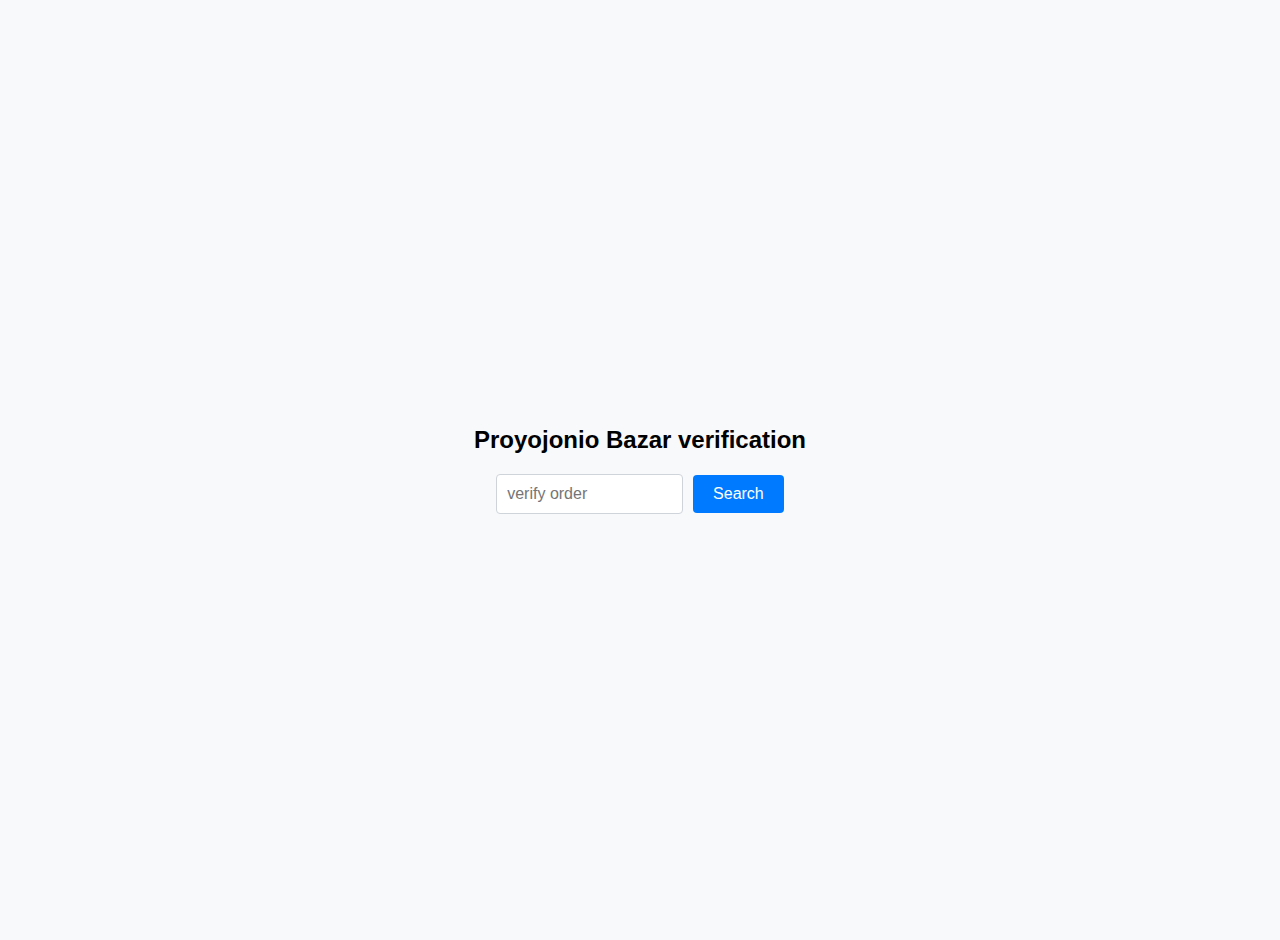
<file: verify.html>
<!DOCTYPE html>
<html lang="en">
<head>
  <meta charset="UTF-8">
  <meta name="viewport" content="width=device-width, initial-scale=1.0">
  <title>Order Number Search</title>
  <style>
    body {
      font-family: Arial, sans-serif;
      background-color: #f8f9fa;
      margin: 0;
      padding: 20px;
      display: flex;
      justify-content: center;
      align-items: center;
      flex-direction: column;
      height: 100vh;
    }
    h1 {
      color: #343a40;
    }
    .search-container {
      display: flex;
      justify-content: center;
      align-items: center;
      top: 20px;
    }
    #searchInput {
      width: 50%;
      padding: 10px;
      border: 1px solid #ced4da;
      border-radius: 4px;
      font-size: 16px;
      margin-right: 10px;
    }
    button {
      padding: 10px 20px;
      background-color: #007bff;
      color: white;
      border: none;
      border-radius: 4px;
      font-size: 16px;
    }
    button:hover {
      background-color: #0056b3;
    }
    #results {
      margin-top: 20px;
      font-size: 18px;
      color: green;
    }
  </style>
  <script>
    const sheetUrl = 'https://docs.google.com/spreadsheets/u/0/d/1wp6FU8-C_1lP57gLIYmy57idWIjvcxO549i3rQzmv7w/htmlview'; // Replace with your published Google Sheet URL

    async function fetchSheetData() {
      const response = await fetch(sheetUrl);
      const data = await response.text();
      const parsedData = parseCSV(data);
      return parsedData;
    }

    function parseCSV(csv) {
      const rows = csv.split('\n');
      return rows.map(row => row.split(',').map(cell => cell.trim()));
    }

    function searchInSheet() {
      const searchValue = document.getElementById('searchInput').value.toLowerCase();
      fetchSheetData().then(data => {
        let found = false;
        let results = '';
        for (let i = 0; i < data.length; i++) {
          for (let j = 0; j < data[i].length; j++) {
            if (data[i][j].toLowerCase().includes(searchValue)) {
              found = true;
              results += `Verified! found at row ${i + 1}, column ${j + 1}<br>`;
            }
          }
        }
        if (!found) {
          results = 'Value not found';
        }
        document.getElementById('results').innerHTML = results;
      });
    }
  </script>
</head>
<body>
  <h2>Proyojonio Bazar verification</h2>
  <div class="search-container">
    <input type="text" id="searchInput" placeholder="verify order">
    <button onclick="searchInSheet()">Search</button>
  </div>
  <div id="results"></div>
</body>
</html>
</file>
